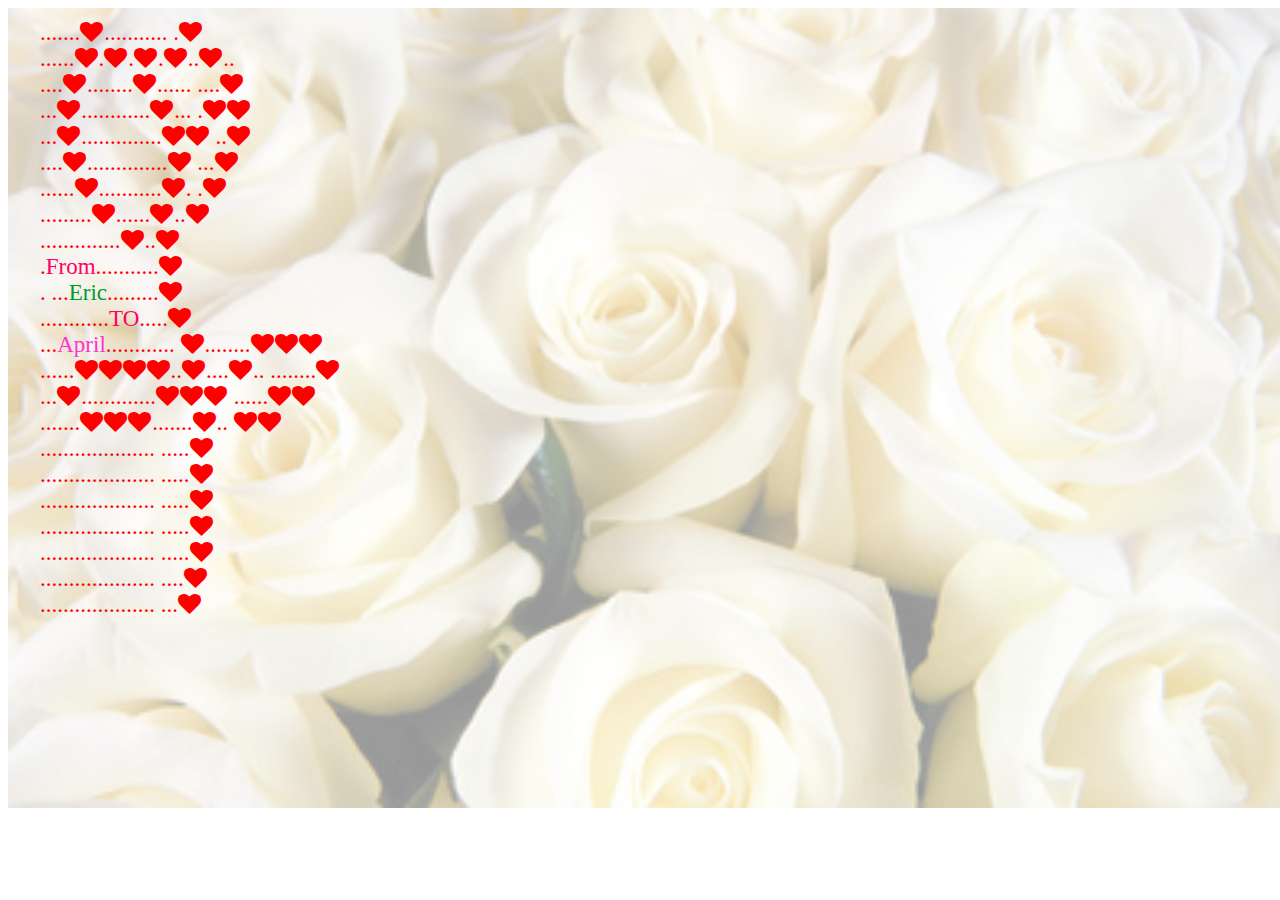
<file: index.html>
<head>
  <title></title>
  <link rel="stylesheet" type="text/css" href="styles.css">
  <link rel="stylesheet" type="text/css" href="https://cdnjs.cloudflare.com/ajax/libs/font-awesome/4.3.0/css/font-awesome.css">
</head>
<body>
<img src="roses.jpg">
<div id="main">
<div class="red">  .......<span class="fa fa-heart"></span>........... .<span class="fa fa-heart"></span></div>
<div class="red">......<span class="fa fa-heart"></span>.<span class="fa fa-heart"></span>.<span class="fa fa-heart"></span>.<span class="fa fa-heart"></span>..<span class="fa fa-heart"></span>..</div>
<div class="red">....<span class="fa fa-heart"></span>........<span class="fa fa-heart"></span>...... ....<span class="fa fa-heart"></span></div>
<div class="red">...<span class="fa fa-heart"></span>............<span class="fa fa-heart"></span>... .<span class="fa fa-heart"></span><span class="fa fa-heart"></span></div>
<div class="red">...<span class="fa fa-heart"></span>..............<span class="fa fa-heart"></span><span class="fa fa-heart"></span> ..<span class="fa fa-heart"></span></div>
<div class="red">....<span class="fa fa-heart"></span>..............<span class="fa fa-heart"></span> ...<span class="fa fa-heart"></span></div>
<div class="red">......<span class="fa fa-heart"></span>...........<span class="fa fa-heart"></span>. .<span class="fa fa-heart"></span></div>
<div class="red">.........<span class="fa fa-heart"></span>......<span class="fa fa-heart"></span>..<span class="fa fa-heart"></span></div>
<div class="red">..............<span class="fa fa-heart"></span>..<span class="fa fa-heart"></span></div>
<div class="red">.<span class="black">From</span>...........<span class="fa fa-heart"></span></div>
<div class="red">. ...<span class="green">Eric</span>.........<span class="fa fa-heart"></span></div>
<div class="red">............<span class="black">TO</span>.....<span class="fa fa-heart"></span></div>
<div class="red">...<span class="pink">April</span>............ <span class="fa fa-heart"></span>........<span class="fa fa-heart"></span><span class="fa fa-heart"></span><span class="fa fa-heart"></span></div>
<div class="red">......<span class="fa fa-heart"></span><span class="fa fa-heart"></span><span class="fa fa-heart"></span><span class="fa fa-heart"></span>..<span class="fa fa-heart"></span>....<span class="fa fa-heart"></span>.. ........<span class="fa fa-heart"></span></div>
<div class="red">...<span class="fa fa-heart"></span>.............<span class="fa fa-heart"></span><span class="fa fa-heart"></span><span class="fa fa-heart"></span> ......<span class="fa fa-heart"></span><span class="fa fa-heart"></span></div>
<div class="red">.......<span class="fa fa-heart"></span><span class="fa fa-heart"></span><span class="fa fa-heart"></span>.......<span class="fa fa-heart"></span>.. <span class="fa fa-heart"></span><span class="fa fa-heart"></span></div>
<div class="red">.................... .....<span class="fa fa-heart"></span></div>
<div class="red">.................... .....<span class="fa fa-heart"></span></div>
<div class="red">.................... .....<span class="fa fa-heart"></span></div>
<div class="red">.................... .....<span class="fa fa-heart"></span></div>
<div class="red">.................... .....<span class="fa fa-heart"></span></div>
<div class="red">.................... ....<span class="fa fa-heart"></span></div>
<div class="red">.................... ...<span class="fa fa-heart"></span></div>
</div>
 <audio id="music" autoplay="autoplay">
    <source src="music.mp3" type="audio/mpeg"></source>
  </audio>
   <script src="music.mp3"></script>
</body>
</file>
<file: styles.css>
.red{
  color: red;
  margin-left: 20px;
}

.green{
  color: #009933;
}

.black{
  color: #FF0066;
}

.pink {
  color: #FF33CC;
}
#main {
   position: absolute;
   top: 20px;
   left: 20px;
}
/*#main:after {
    content : "";
    display: block;
    position: absolute;
    top: 0;
    left: 0;
    background-image: url("roses.jpg");
    background-repeat: no-repeat;
    background-attachment: fixed;
    background-position: center;
    width: 1000px;
    height: 1000px;
    opacity : 0.2;
    z-index: -1;
}*/
/*#main {
  font-size: 23px;
  background: url("roses.jpg") no-repeat center center fixed;
  -webkit-background-size: cover;
  -moz-background-size: cover;
  -o-background-size: cover;
  background-size: cover;
  opacity: 0.6;
  z-index: -1;

}*/
div {
  opacity: 1.0
  z-index: 2;
  font-size: 23px;
}


img {
  opacity: 0.4;
  z-index: -1;
  width: 1300px;
  height: 800px;
}

.fa-heart{
  /*padding-left: 1px;*/
  padding-right: 1px;
  opacity: 1;
}
</file>
